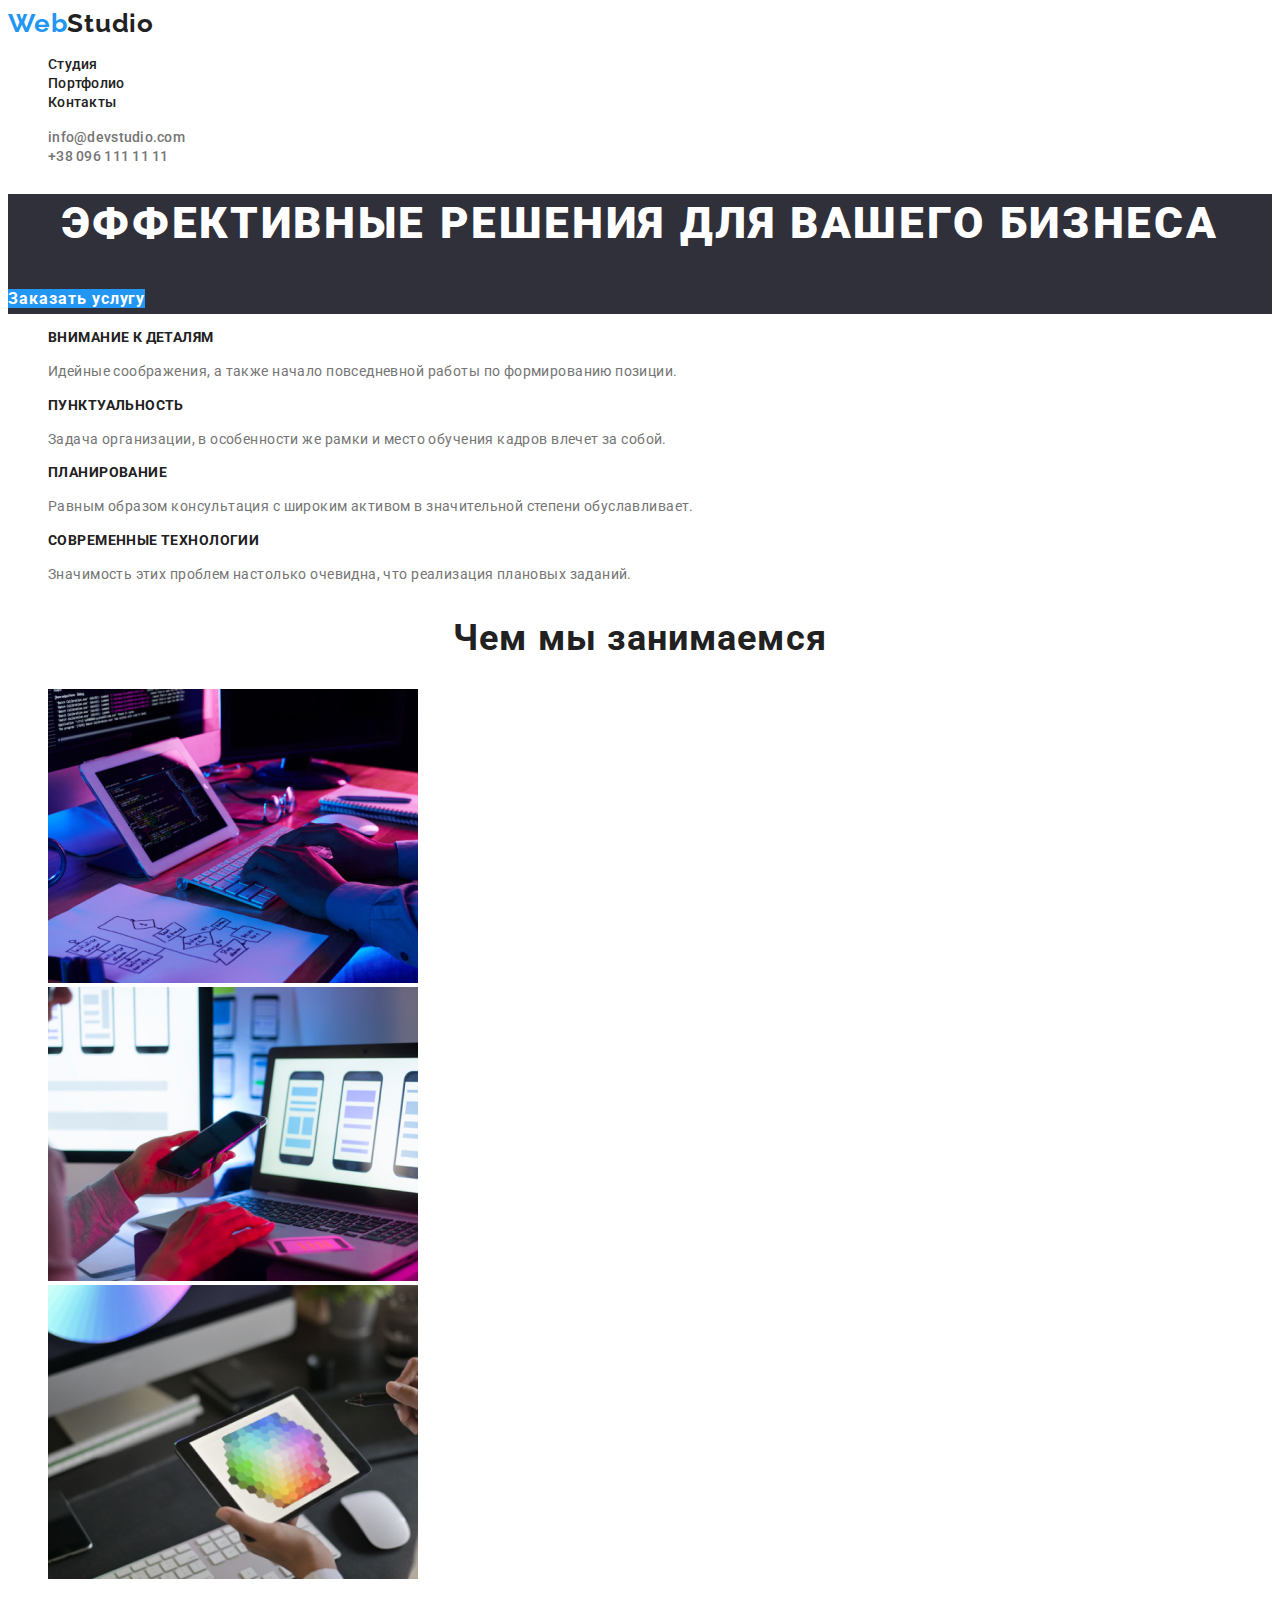
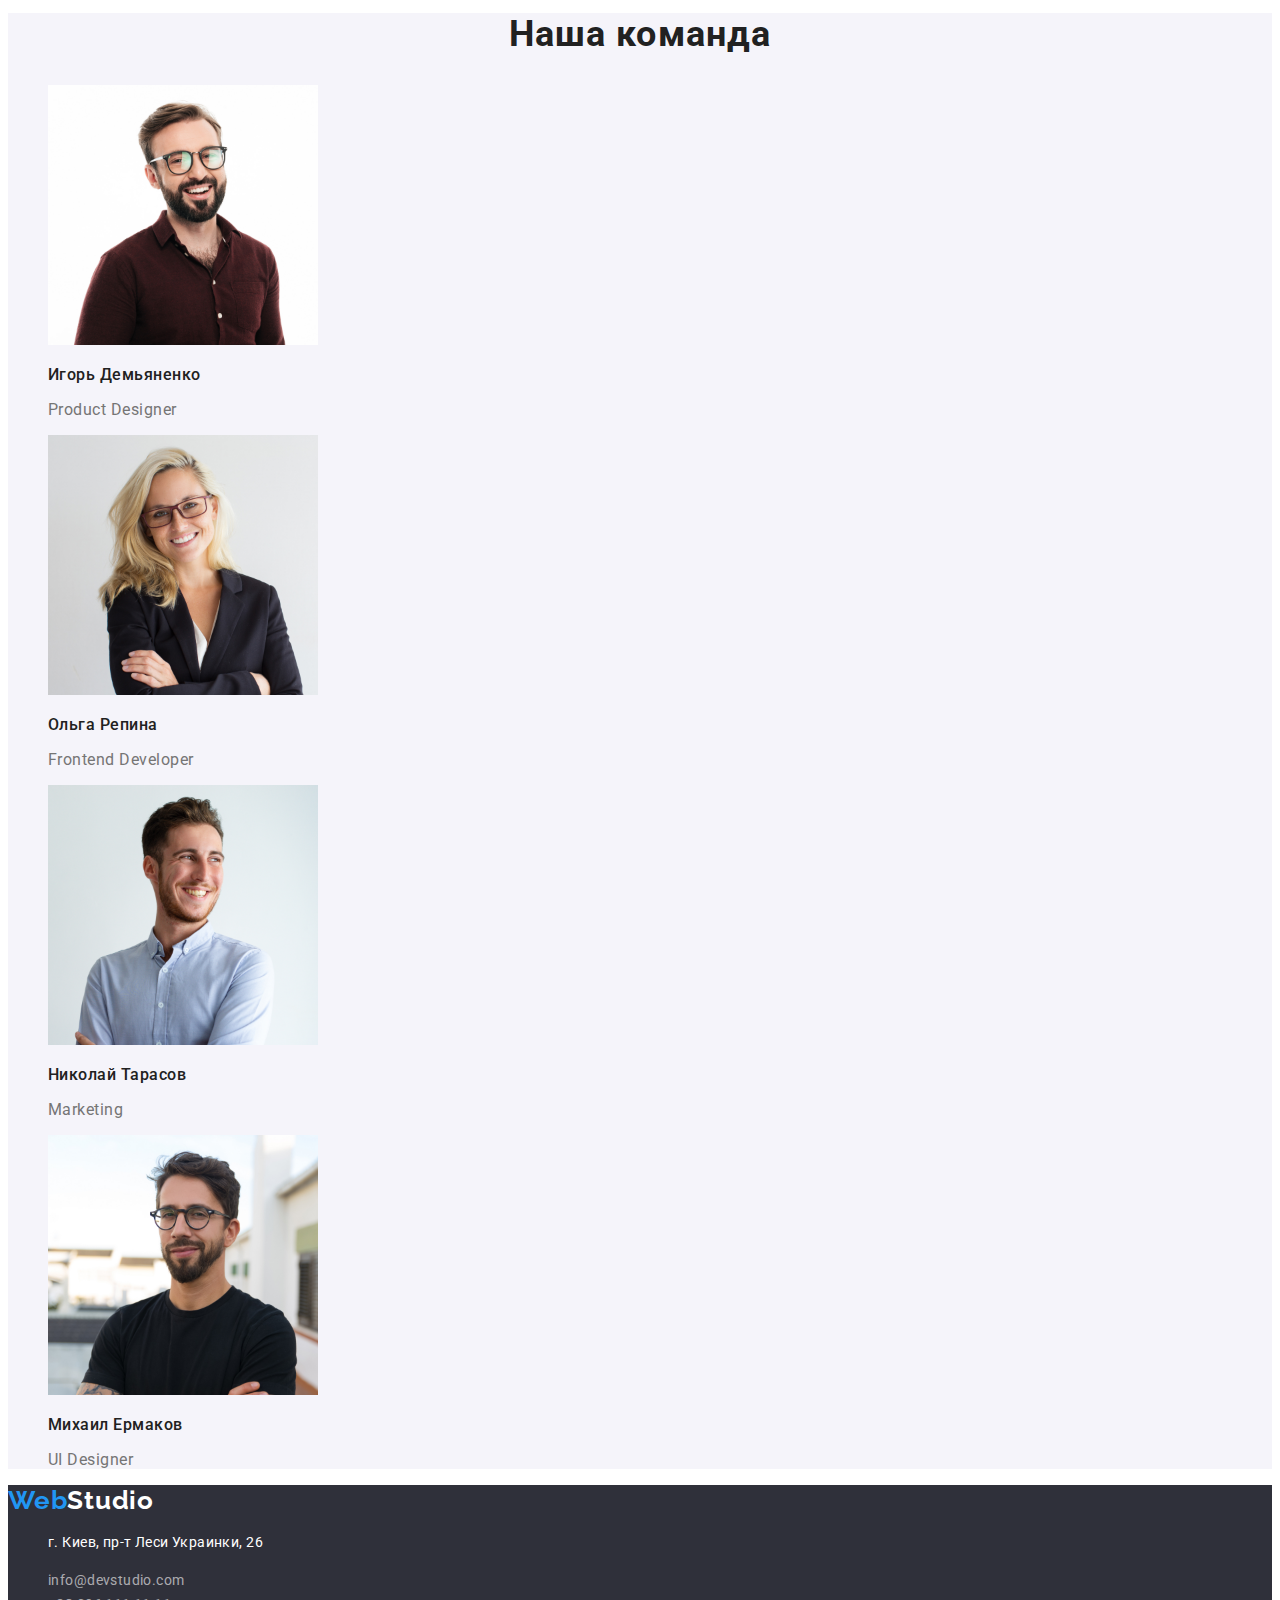
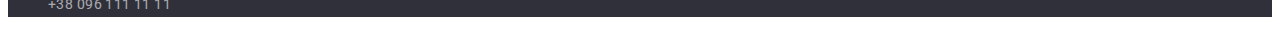
<file: index.html>
<!DOCTYPE html>
<html lang="en">
  <head>
    <meta charset="UTF-8" />
    <meta name="viewport" content="width=device-width, initial-scale=1.0" />
    <title>Document</title>
    <link rel="stylesheet" href="css/styles.css" />

    <link
      href="https://fonts.googleapis.com/css2?family=Roboto:wght@400;500;700;900&display=swap"
      rel="stylesheet"
    />
    <link
      href="https://fonts.googleapis.com/css2?family=Raleway:wght@400;700&display=swap"
      rel="stylesheet"
    />
  </head>
  <body>
    <header>
      <nav>
        <a href="index.html" class="logo" ><span>Web</span>Studio </a>
        <ul class="site-nav list">
          <li><a href="index.html" class="link">Студия</a></li>
          <li><a href="portfolio.html" class="link">Портфолио</a></li>
          <li><a href="/contacts" class="link">Контакты</a></li>
        </ul>
      </nav>

      <ul class="site-nav list">
        <li>
          <a href="mailto:info@devstudio.com" class="link-right"
            >info@devstudio.com</a
          >
        </li>
        <li>
          <a href="tel:+380961111111" class="link-right"
            >+38 096 111 11 11</a
          >
        </li>
      </ul>
    </header>
    <main>
      <!--Эффективные решения для вашего бизнеса -->
      <section class="hero">
        <h1 class="title">Эффективные решения для вашего бизнеса</h1>
        <div>
          <a href="/join" class="button">Заказать услугу</a>
        </div>
      </section>
      <!-- Features -->
      <section>
        <ul class="features-list list">
          <li>
            <h2 class="title">Внимание к деталям</h2>
            <p class="text">
              Идейные соображения, а также начало повседневной работы по
              формированию позиции.
            </p>
          </li>
          <li>
            <h2 class="title">Пунктуальность</h2>
            <p class="text">
              Задача организации, в особенности же рамки и место обучения кадров
              влечет за собой.
            </p>
          </li>
          <li>
            <h2 class="title">Планирование</h2>
            <p class="text">
              Равным образом консультация с широким активом в значительной
              степени обуславливает.
            </p>
          </li>
          <li>
            <h2 class="title">Современные технологии</h2>
            <p class="text">
              Значимость этих проблем настолько очевидна, что реализация
              плановых заданий.
            </p>
          </li>
        </ul>
      </section>
      <!-- Чем мы занимаемся -->
      <section class="portfolio">
        <h2 class="title">Чем мы занимаемся</h2>
        <ul class="list">
          <li>
            <img src="./img/example1.jpg" alt="" width="370" height="294" />
          </li>
          <li>
            <img src="./img/example2.jpg" alt="" width="370" height="294" />
          </li>
          <li>
            <img src="./img/example3.jpg" alt="" width="370" height="294" />
          </li>
        </ul>
      </section>
      <!-- Наша команда -->
      <section class="team">
        <h2 class="title">Наша команда</h2>
        <ul class="team-list list">
          <li>
            <img src="./img/emp1.jpg" alt="" width="270" height="260" />
            <h3 class="name">Игорь Демьяненко</h3>
            <p class="role">Product Designer</p>
          </li>
          <li>
            <img src="./img/emp2.jpg" alt="" width="270" height="260" />
            <h3 class="name">Ольга Репина</h3>
            <p class="role">Frontend Developer</p>
          </li>
          <li>
            <img src="./img/emp3.jpg" alt="" width="270" height="260" />
            <h3 class="name">Николай Тарасов</h3>
            <p class="role">Marketing</p>
          </li>
          <li>
            <img src="./img/emp4.jpg" alt="" width="270" height="260" />
            <h3 class="name">Михаил Ермаков</h3>
            <p class="role">UI Designer</p>
          </li>
        </ul>
      </section>
    </main>
    <footer class="footer">
      <a href="index.html" class="logo"><span>Web</span>Studio</a>
      <ul class="footer-list list">
        <li>
          <p class="address">г. Киев, пр-т Леси Украинки, 26</p>
        </li>
        <li><a href="mailto:info@devstudio.com" class="info">info@devstudio.com</a></li>
        <li><a href="tel:+380961111111" class="info">+38 096 111 11 11</a></li>
      </ul>
    </footer>
  </body>
</html>
</file>
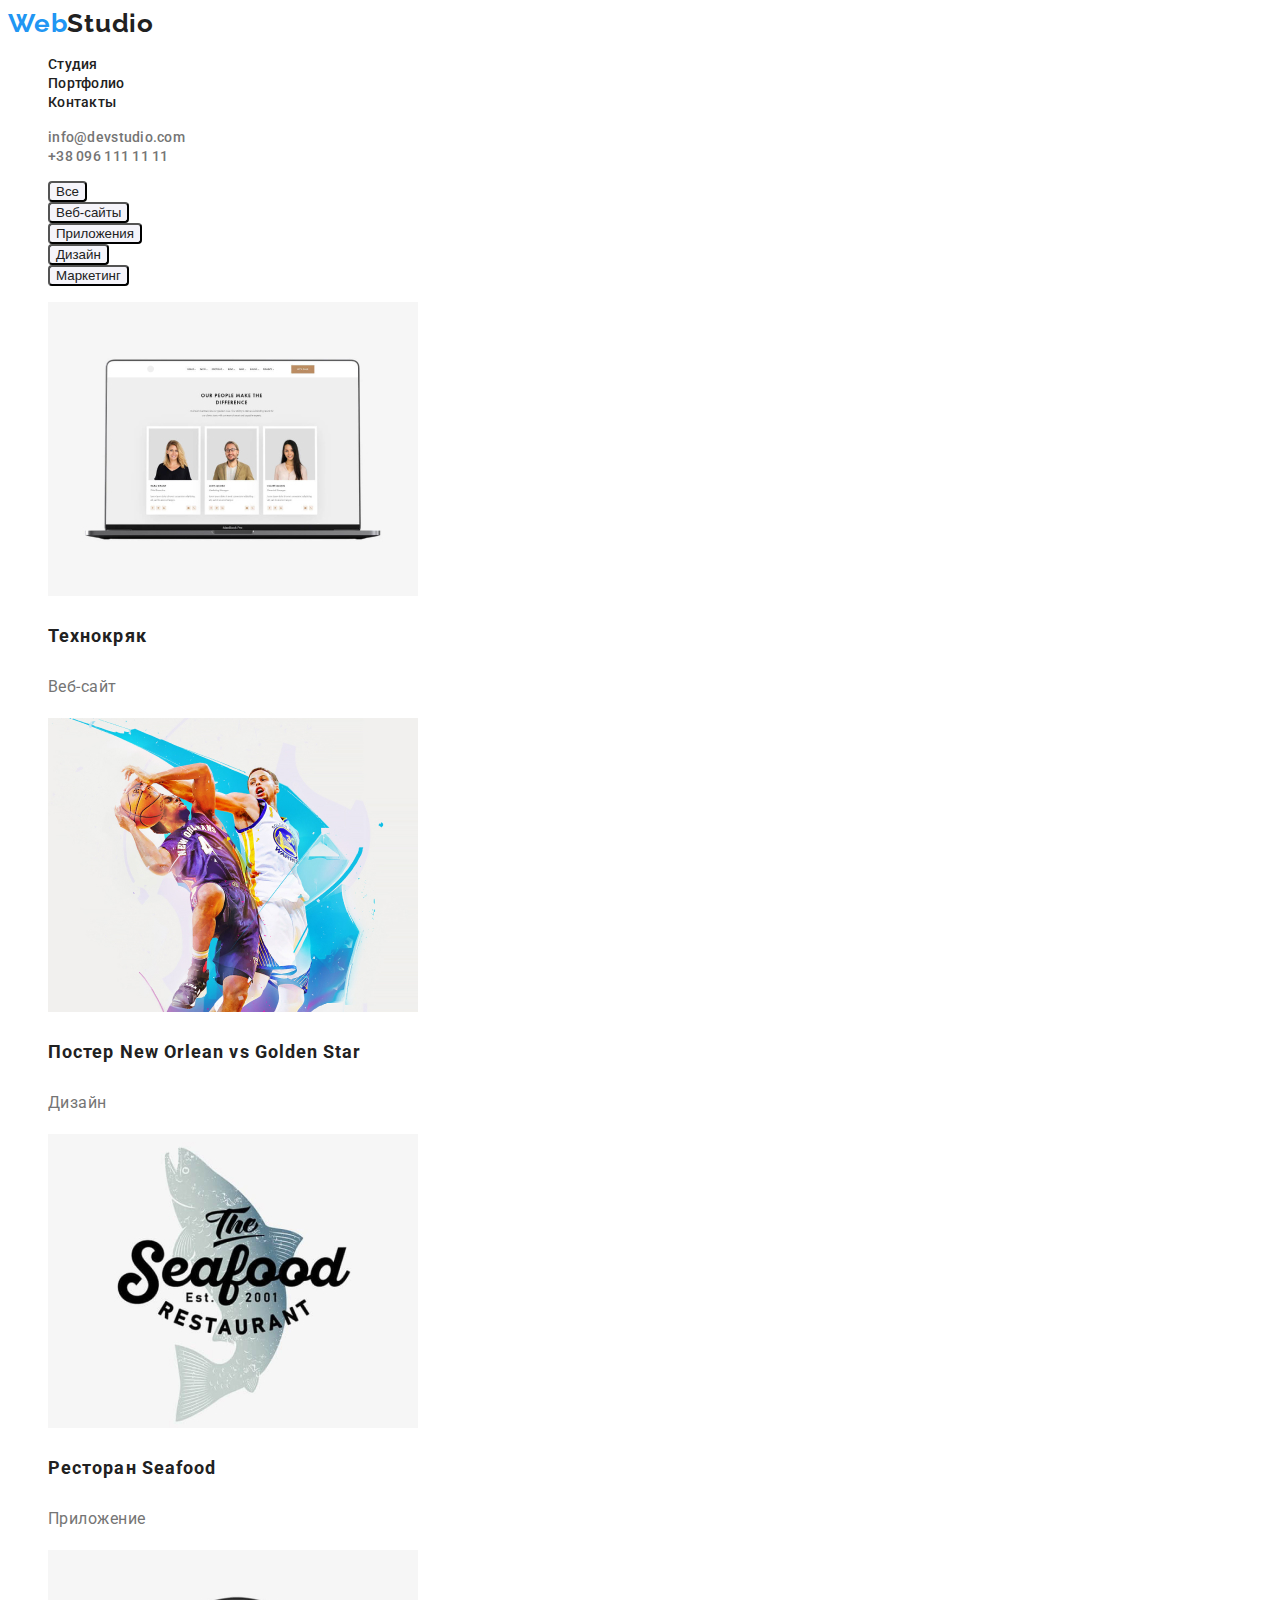
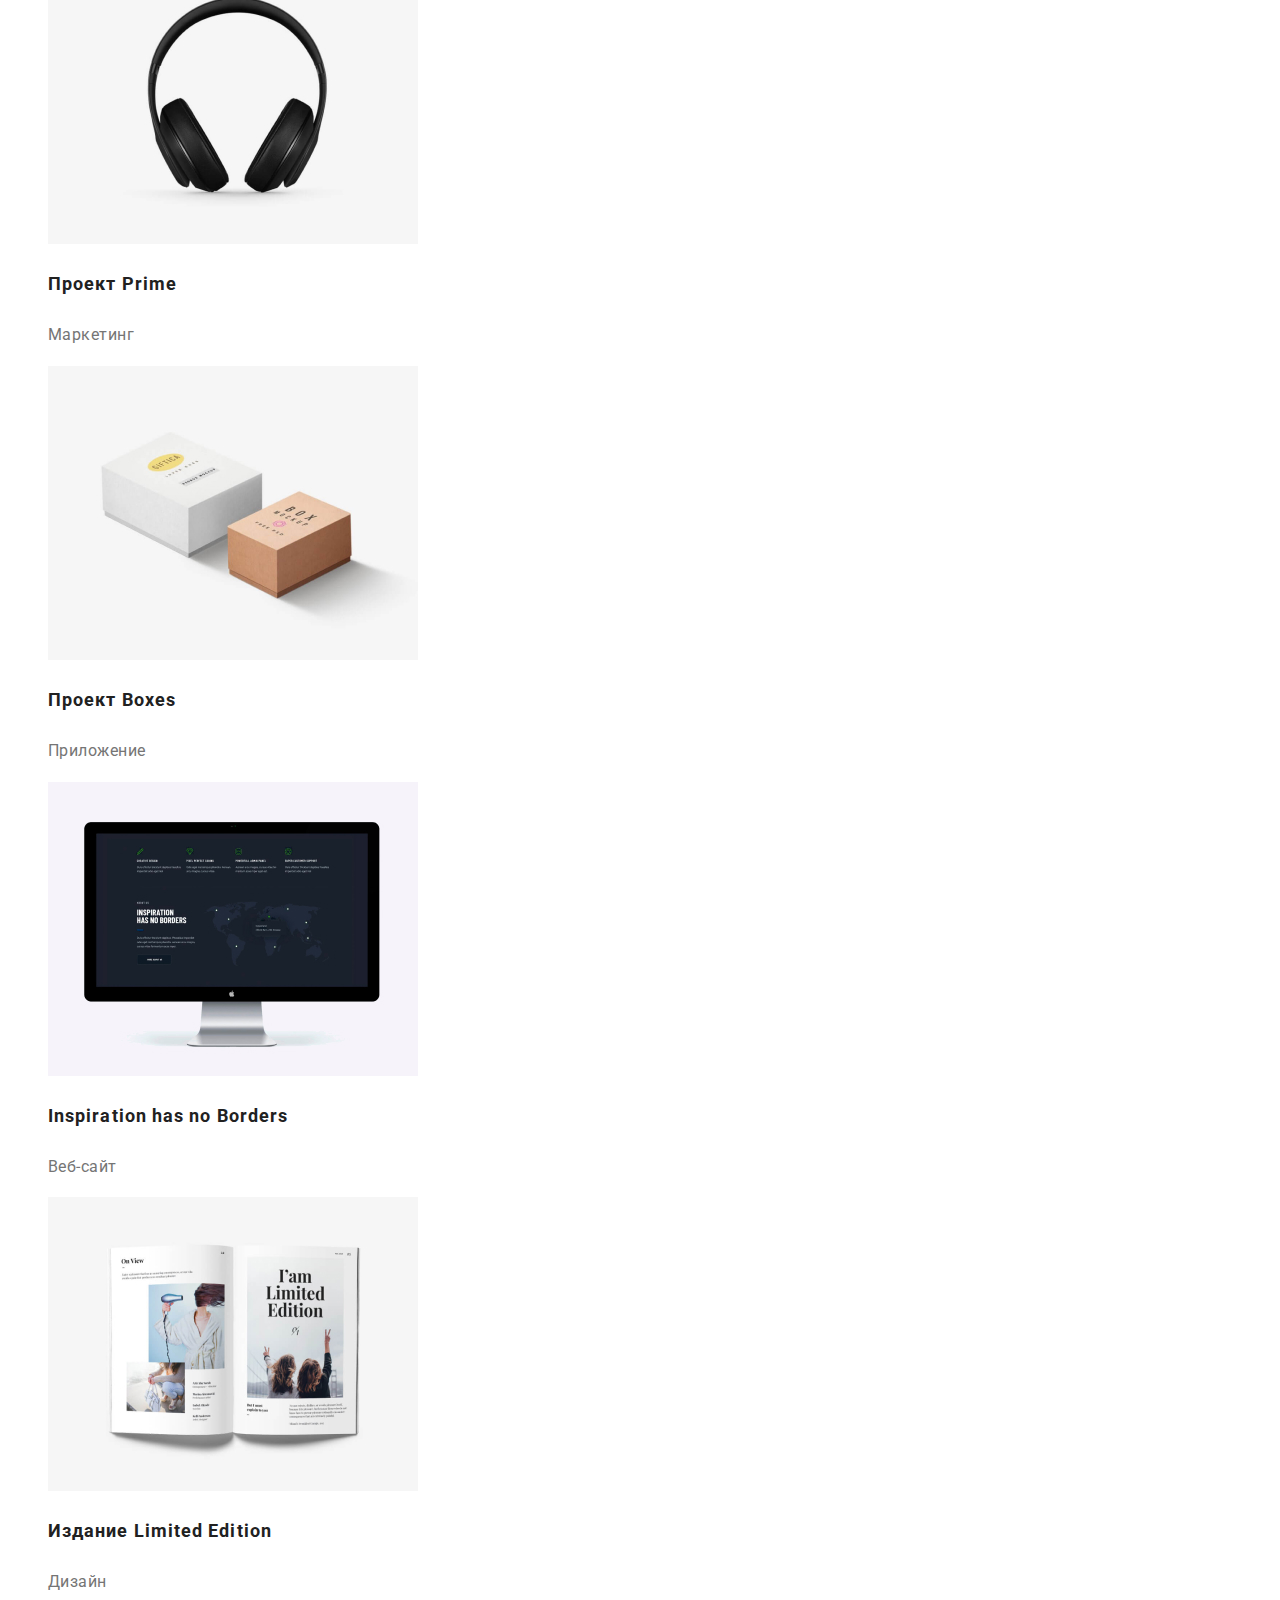
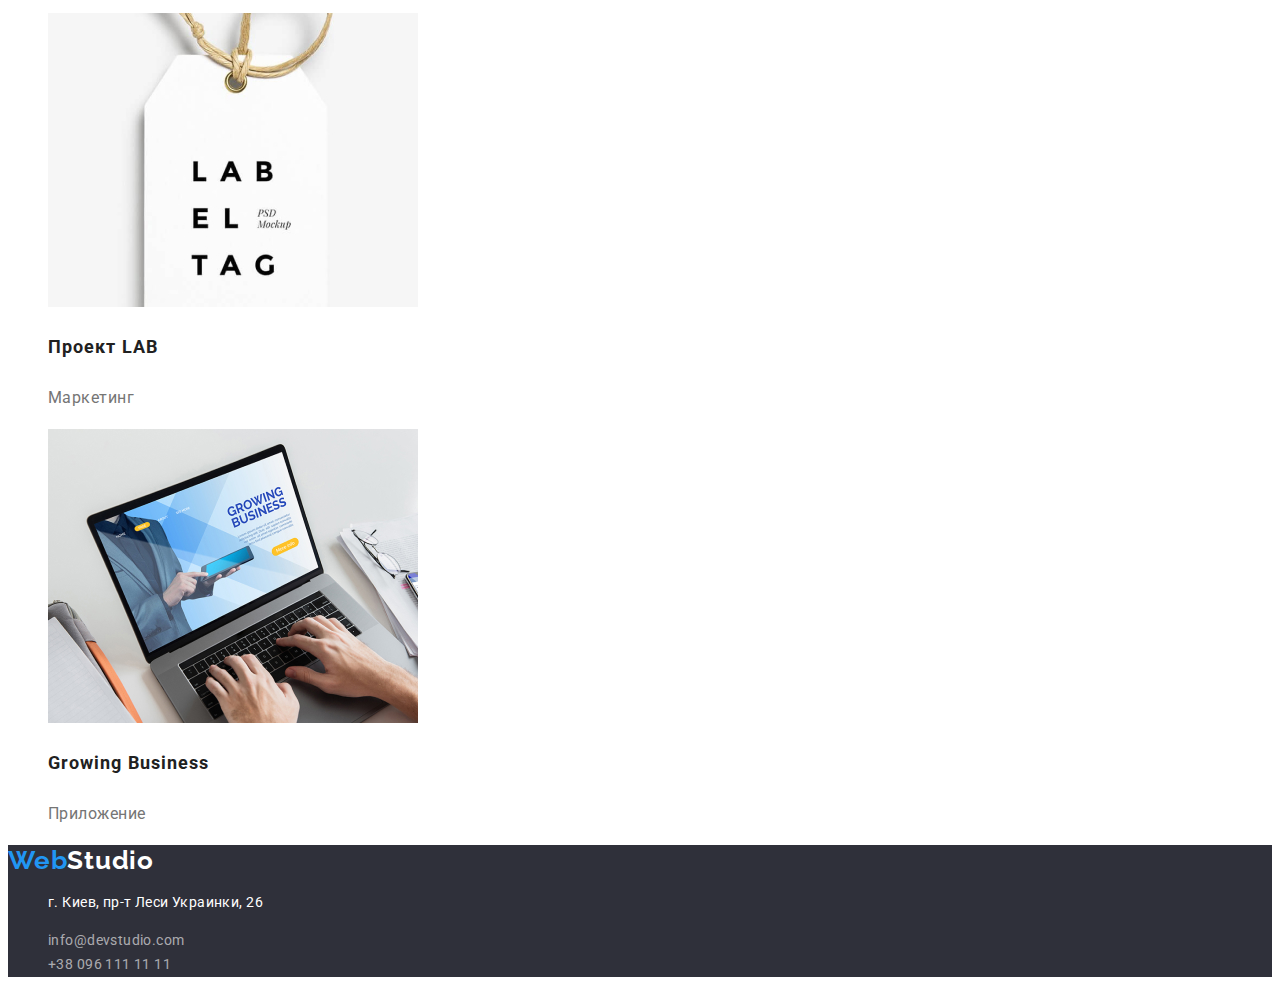
<file: portfolio.html>
<!DOCTYPE html>
<html lang="en">
  <head>
    <meta charset="UTF-8" />
    <meta name="viewport" content="width=device-width, initial-scale=1.0" />
    <link rel="stylesheet" href="css/styles.css" />
    <link
      href="https://fonts.googleapis.com/css2?family=Roboto:wght@400;500;700;900&display=swap"
      rel="stylesheet"
    />
    <link
      href="https://fonts.googleapis.com/css2?family=Raleway:wght@400;700&display=swap"
      rel="stylesheet"
    />
    <title>Document</title>
  </head>
  <body class="page">
    <header>
      <nav>
        <a href="index.html" class="logo" ><span>Web</span>Studio </a>
        <ul class="site-nav list">
          <li><a href="index.html" class="link">Студия</a></li>
          <li><a href="portfolio.html" class="link">Портфолио</a></li>
          <li><a href="/contacts" class="link">Контакты</a></li>
        </ul>
      </nav>

      <ul class="site-nav list">
        <li>
          <a href="mailto:info@devstudio.com" class="link-right"
            >info@devstudio.com</a
          >
        </li>
        <li>
          <a href="tel:+380961111111" class="link-right"
            >+38 096 111 11 11</a
          >
        </li>
      </ul>
    </header>
    <!-- Товары -->
    <main>
      <section>
        <ul class="p-buttons list">
          <li><button class="button">Все</button></li>
          <li><button class="button">Веб-сайты</button></li>
          <li><button class="button">Приложения</button></li>
          <li><button class="button">Дизайн</button></li>
          <li><button class="button">Маркетинг</button></li>
        </ul>
        <ul class="p-list list">
          <li>
            <img src="./img/p1.jpg" alt="" width="370" height="294" />
            <p class="title">Технокряк</p>
            <p class="name">Веб-сайт</p>
          </li>
          <li class="list-el">
            <img src="./img/p2.jpg" alt="" width="370" height="294" />
            <p class="title">Постер New Orlean vs Golden Star</p>
            <p class="name">Дизайн</p>
          </li>
          <li class="list-el">
            <img src="./img/p3.jpg" alt="" width="370" height="294" />
            <p class="title">Ресторан Seafood</p>
            <p class="name">Приложение</p>
          </li>
          <li class="list-el">
            <img src="./img/p4.jpg" alt="" width="370" height="294" />
            <p class="title">Проект Prime</p>
            <p class="name">Маркетинг</p>
          </li>
          <li class="list-el">
            <img src="./img/p5.jpg" alt="" width="370" height="294" />
            <p class="title">Проект Boxes</p>
            <p class="name">Приложение</p>
          </li>
          <li class="list-el">
            <img src="./img/p6.jpg" alt="" width="370" height="294" />
            <p class="title">Inspiration has no Borders</p>
            <p class="name">Веб-сайт</p>
          </li>
          <li class="list-el">
            <img src="./img/p7.jpg" alt="" width="370" height="294" />
            <p class="title">Издание Limited Edition</p>
            <p class="name">Дизайн</p>
          </li>
          <li class="list-el">
            <img src="./img/p8.jpg" alt="" width="370" height="294" />
            <p class="title">Проект LAB</p>
            <p class="name">Маркетинг</p>
          </li>
          <li class="list-el">
            <img src="./img/p9.jpg" alt="" width="370" height="294" />
            <p class="title">Growing Business</p>
            <p class="name">Приложение</p>
          </li>
        </ul>
      </section>
    </main>
    <footer class="footer">
      <a href="index.html" class="logo"><span>Web</span>Studio</a>
      <ul class="footer-list list">
        <li>
          <p class="address">г. Киев, пр-т Леси Украинки, 26</p>
        </li>
        <li><a href="mailto:info@devstudio.com" class="info">info@devstudio.com</a></li>
        <li><a href="tel:+380961111111" class="info">+38 096 111 11 11</a></li>
      </ul>
    </footer>
  </body>
</html>
</file>
<file: css/styles.css>
:root {
  --secondary-text-color: #757575;
  --primary-text-color: #212121;
  --accent-color: #2196f3;
}

body {
  font-family: Roboto, sans-serif;
  text-decoration: none;
  background-color: #fff;
  color: var(--primary-text-color);
}

/* Header */

.logo {
  color: var(--primary-text-color);
  font-family: Raleway, cursive;
  font-weight: 700;
  font-size: 26px;
  letter-spacing: 0.03em;
  text-decoration: none;
}
.logo span {
  color: var(--accent-color);
}
.list {
  list-style: none;
}

/* Site nav */
.site-nav {
}

.site-nav .link {
  color: var(--primary-text-color);
  font-weight: 500;
  font-size: 14px;
  line-height: 1.14;
  letter-spacing: 0.02em;
  text-decoration: none;
}
.site-nav .link-right {
  color: var(--secondary-text-color);
  font-weight: 500;
  font-size: 14px;
  line-height: 1.14;
  letter-spacing: 0.02em;
  text-decoration: none;
}
.site-nav .link:hover,
.site-nav .link:focus {
  color: var(--accent-color);
}
.site-nav .link-right:hover,
.site-nav .link-right:focus {
  color: var(--accent-color);
}

/* Hero */
.hero {
  background-color: #2f303a;
}
.hero .title {
  color: #fff;
  font-family: Roboto;
  font-weight: 900;
  font-size: 44px;
  line-height: 1.36;
  /* or 136% */
  text-align: center;
  letter-spacing: 0.06em;
  text-transform: uppercase;
}

.hero .button {
  color: white;
  background-color: var(--accent-color);
  font-weight: bold;
  font-size: 16px;
  line-height: 1.87;
  /* identical to box height, or 187% */
  align-items: center;
  text-align: center;
  letter-spacing: 0.06em;
  text-decoration: none;
}
.hero .button:hover,
.hero .button:focus {
  color: var(--accent-color);
  background-color: white;
}

/* Features */
.features-list {
}
.features-list li {
}

.features-list .title {
  color: var(--primary-text-color);

  font-weight: bold;
  font-size: 14px;
  line-height: 1.14;
  letter-spacing: 0.03em;
  text-transform: uppercase;
}
.features-list .text {
  color: var(--secondary-text-color);
  font-weight: normal;
  font-size: 14px;
  line-height: 1.71;
  /* or 171% */
  letter-spacing: 0.03em;
}

/* Portfolio */

.portfolio .title {
  font-weight: bold;
  font-size: 36px;
  line-height: 42px;
  text-align: center;
  letter-spacing: 0.03em;
}

/* Team */

.team {
  background-color: #f5f4fa;
}

.team .title {
  color: var(--primary-text-color);
  font-weight: bold;
  font-size: 36px;
  line-height: 1.17;
  text-align: center;
  letter-spacing: 0.03em;
}
.team-list li {
}
.team-list .name {
  color: var(--primary-text-color);
  font-weight: 500;
  font-size: 16px;
  line-height: 19px;
  /* identical to box height */
  letter-spacing: 0.03em;
}
.team-list .role {
  color: var(--secondary-text-color);
  font-weight: normal;
  font-size: 16px;
  line-height: 19px;
  /* identical to box height */
  letter-spacing: 0.03em;
}

/* Footer */

.footer {
  background-color: #2f303a;
}
.footer .address {
  color: #fff;
  font-weight: normal;
  font-size: 14px;
  line-height: 1.71;

  letter-spacing: 0.03em;
}
.footer .info {
  color: rgba(255, 255, 255, 0.6);
  font-weight: normal;
  font-size: 14px;
  line-height: 1.71;
  letter-spacing: 0.03em;
  text-decoration: none;
}
.footer .logo {
  color: #fff;
}

/* PORTFOLIO.html */
.p-buttons {
}
.p-buttons .button {
  background-color: #f5f4fa;
  color: var(--primary-text-color);
  border-radius: 4px;
}
.p-buttons .button:hover,
.p-buttons .button:focus {
  color: #fff;
  background-color: var(--accent-color);
}

.p-list {
}
.p-list li {
}
.p-list .title {
  color: var(--primary-text-color);
  font-weight: bold;
  font-size: 18px;
  line-height: 2;
  /* identical to box height, or 200% */
  letter-spacing: 0.06em;
}
.p-list .name {
  color: var(--secondary-text-color);
  font-weight: normal;
  font-size: 16px;
  line-height: 1.87;
  /* identical to box height, or 187% */
  letter-spacing: 0.03em;
}
</file>
